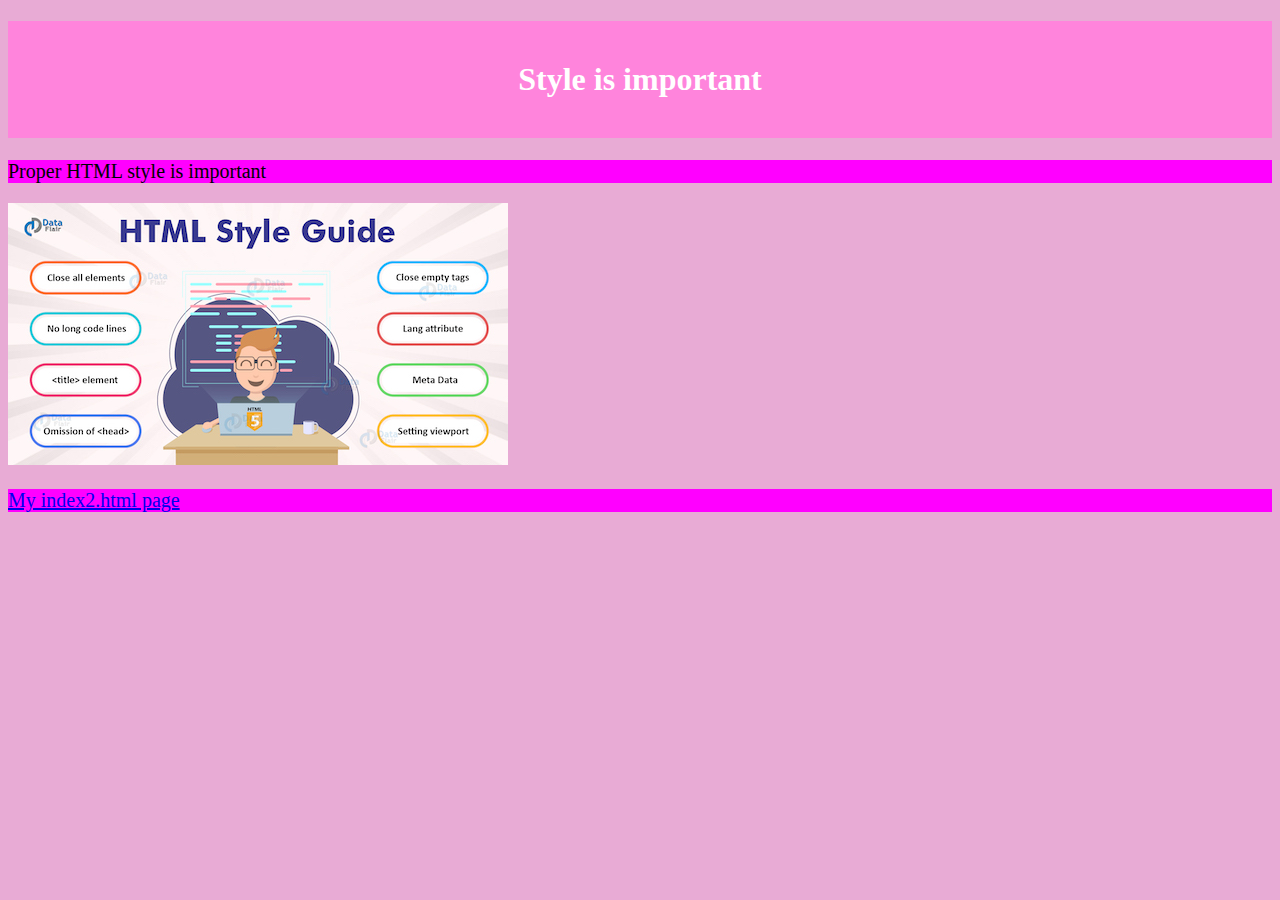
<file: index.html>
<!DOCTYPE html>
<!-- ICS2O-Unit1-04-HTML-CSS -->
<html lang="en-ca">
  <head>
    <meta charset="utf-8" />
    <meta name="description" content="My first webpage, with CSS" />
    <meta name="keywords" content="mths, icd2o" />
    <meta name="author" content="Catherine Vu" />
    <meta name="viewport" content="width=device-width, initial-scale=1.0" />
    <link rel="stylesheet" href="./css/style.css" />
    <title>My first webpage, with CSS</title>
  </head>

  <body>
    <h1>Style is important</h1>
    <p>Proper HTML style is important</p>
    <img src="./images/HTML-style-guide (1).jpeg" alt="style" />
    <p>
      <a href="./index2.html">My index2.html page</a>
    </p>
  </body>
</html>
</file>
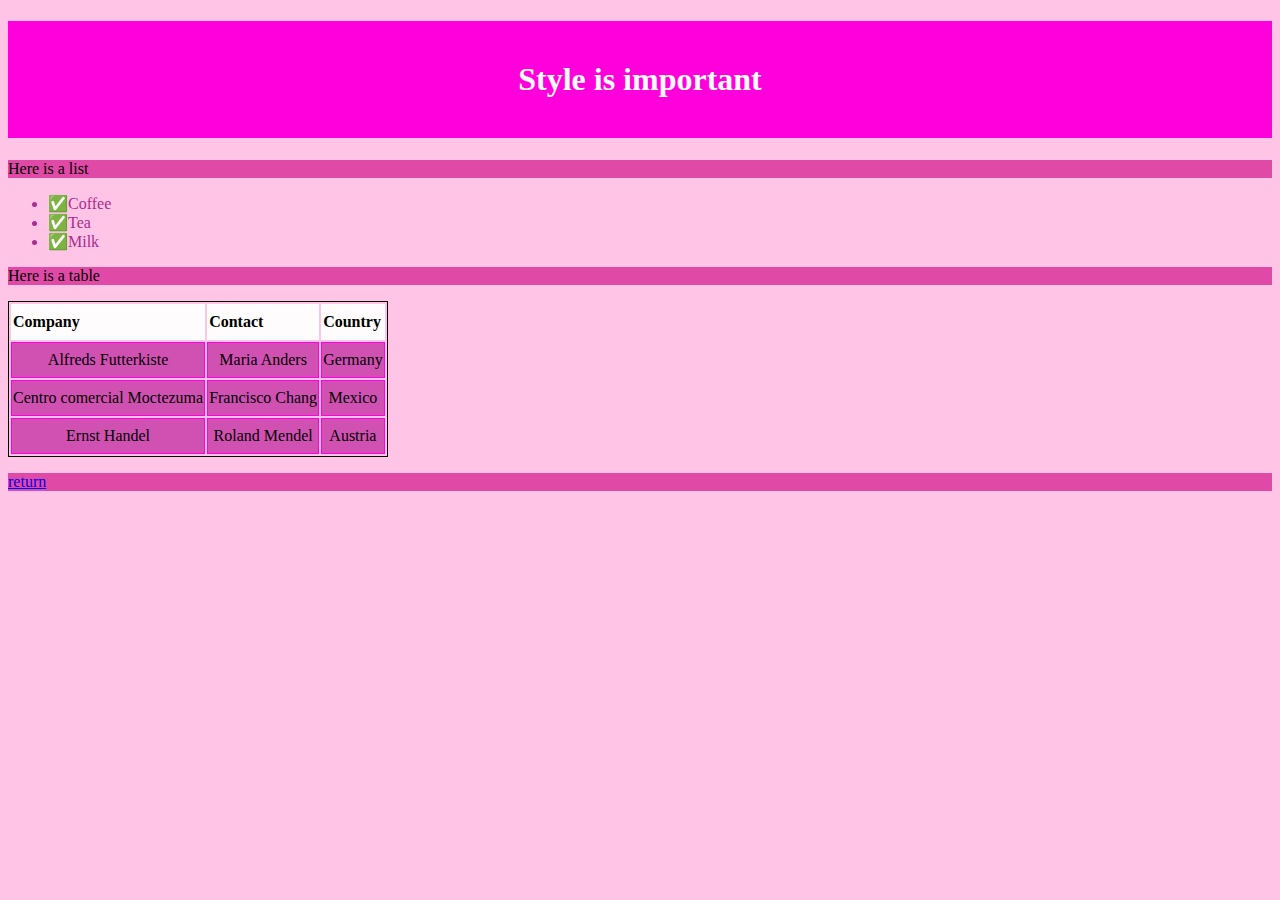
<file: index2.html>
<!DOCTYPE html>
<!-- ICS2O-Unit1-04-HTML-CSS -->
<html lang="en-ca">

<head>
  <meta charset="utf-8" />
  <meta name="description" content="My second webpage, with CSS" />
  <meta name="keywords" content="mths, icd2o" />
  <meta name="author" content="Catherine Vu" />
  <meta name="viewport" content="width=device-width, initial-scale=1.0" />
  <link rel="stylesheet" href="./css/style2.css" />
  <title>My second webpage, with CSS</title>
</head>

<body>
  <h1>Style is important</h1>
  <p>Here is a list</p>
  <ul>
    <li>Coffee</li>
    <li>Tea</li>
    <li>Milk</li>
  </ul>
  <p>Here is a table</p>
  <table>
    <tr>
      <th>Company</th>
      <th>Contact</th>
      <th>Country</th>
    </tr>
    <tr>
      <td>Alfreds Futterkiste</td>
      <td>Maria Anders</td>
      <td>Germany</td>
    </tr>
    <tr>
      <td>Centro comercial Moctezuma</td>
      <td>Francisco Chang</td>
      <td>Mexico</td>
    </tr>
    <tr>
      <td>Ernst Handel</td>
      <td>Roland Mendel</td>
      <td>Austria</td>
    </tr>
  </table>
  <p>
    <a href="./index.html">return</a>
  </p>
</body>

</html>
</file>
<file: css/style.css>
/* Created by: Catherine Vu
* Created on: March 25 2025
* This file contains the CSS for index.html
*/

body {
  background-color: #e8abd5;
}

h1 {
  background-color: rgb(255, 132, 220);
  color: hsl(0, 0%, 100%);
  padding: 40px;
  text-align: center;
}

p {
  font-family: verdana;
  font-size: 20px;
}

p {
  background-color: #f0f;
}
</file>
<file: css/style2.css>
/* Created by: Catherine Vu
 * Created on: March 25 2025
 * This CSS file defines the style for index2.html ICS2O-Unit1-04-HTML-CSS
*/

body {
  background-color: rgb(255, 196, 230);
}

h1 {
  background-color: rgb(255 0 221);
  color: hsl(320, 100%, 99%);
  padding: 40px;
  text-align: center;
}

p {
  background-color: #e149a7;
}

ul {
  color: rgb(168, 47, 143);
}

ul li::before {
  content: "✅";
}

table {
  border: solid thin;
}

th {
  height: 2rem;
  background: rgb(255, 252, 254);
  border: 1px solid white;
  text-align: left;
}

td {
  height: 2rem;
  background: rgb(208, 81, 178);
  border: 1px solid rgb(255, 0, 230);
  text-align: center;
}
</file>
